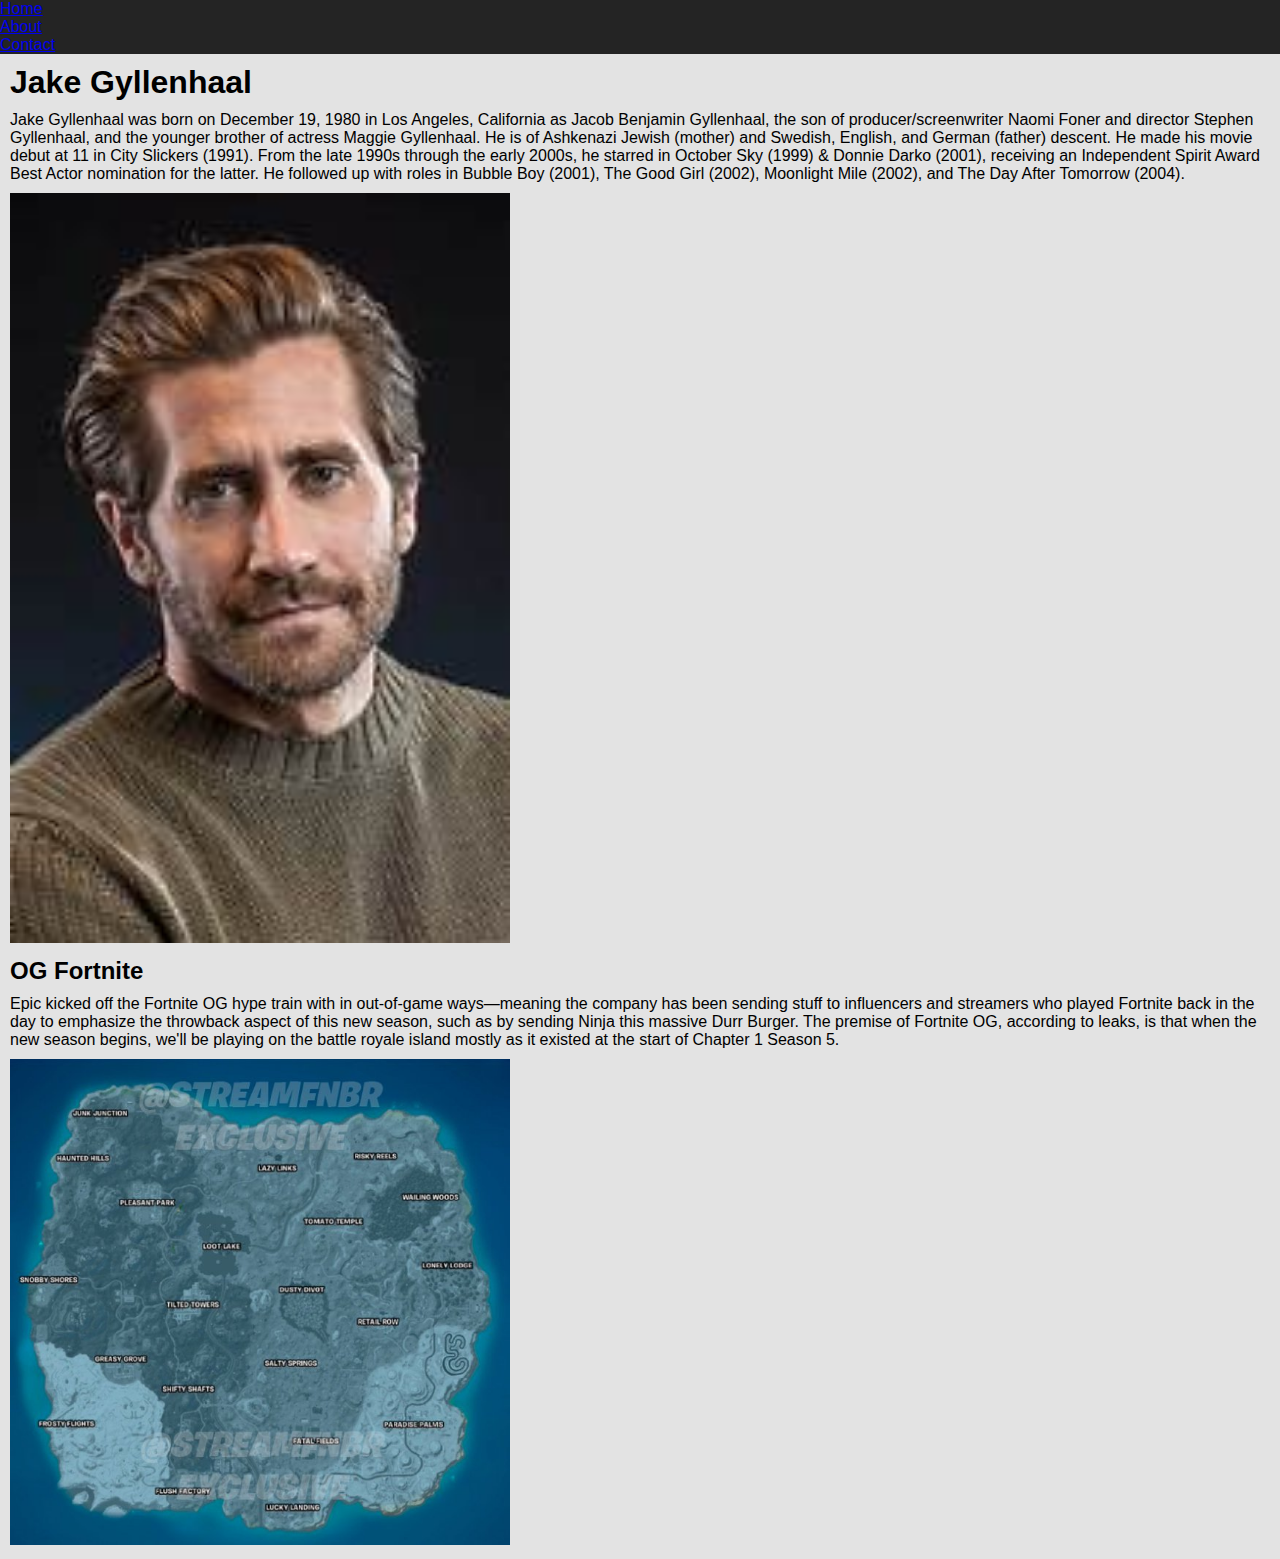
<file: index.html>
<!DOCTYPE html>
<html lang="en">
<head>
    <meta charset="UTF-8">
    <meta http-equiv="X-UA-Compatible" content="IE-edge">
    <meta name="viewport" content="width=device-width, initial-scale=1.0">
    <link rel="stylesheet" href="style.css">
    <title>Document</title>
</head>
<body>
    <nav>
        <ul>
            <li><a href="index.html">Home</a></li>
            <li><a href="about.html">About</a></li>
            <li><a href="contact.html">Contact</a></li>
        </ul>
    </nav>
    <h1>Jake Gyllenhaal</h1>
    <p>Jake Gyllenhaal was born on December 19, 1980 in Los Angeles, California as Jacob Benjamin Gyllenhaal, the son of producer/screenwriter Naomi Foner and director Stephen Gyllenhaal, and the younger brother of actress Maggie Gyllenhaal. He is of Ashkenazi Jewish (mother) and Swedish, English, and German (father) descent.

    He made his movie debut at 11 in City Slickers (1991). From the late 1990s through the early 2000s, he starred in October Sky (1999) & Donnie Darko (2001), receiving an Independent Spirit Award Best Actor nomination for the latter. He followed up with roles in Bubble Boy (2001), The Good Girl (2002), Moonlight Mile (2002), and The Day After Tomorrow (2004).</p>
    <p><img src="jake gyllen.jpg" alt="Jake Gyllenhaal" width="500" /></p>

    <h2>OG Fortnite</h2>
    <p>Epic kicked off the Fortnite OG hype train with in out-of-game ways—meaning the company has been sending stuff to influencers and streamers who played Fortnite back in the day to emphasize the throwback aspect of this new season, such as by sending Ninja this massive Durr Burger.

    The premise of Fortnite OG, according to leaks, is that when the new season begins, we'll be playing on the battle royale island mostly as it existed at the start of Chapter 1 Season 5.</p>
    <p><img src="og fort.jpg" alt="OG Fortnite" width="500" /></p>
</body>
</html>
</file>
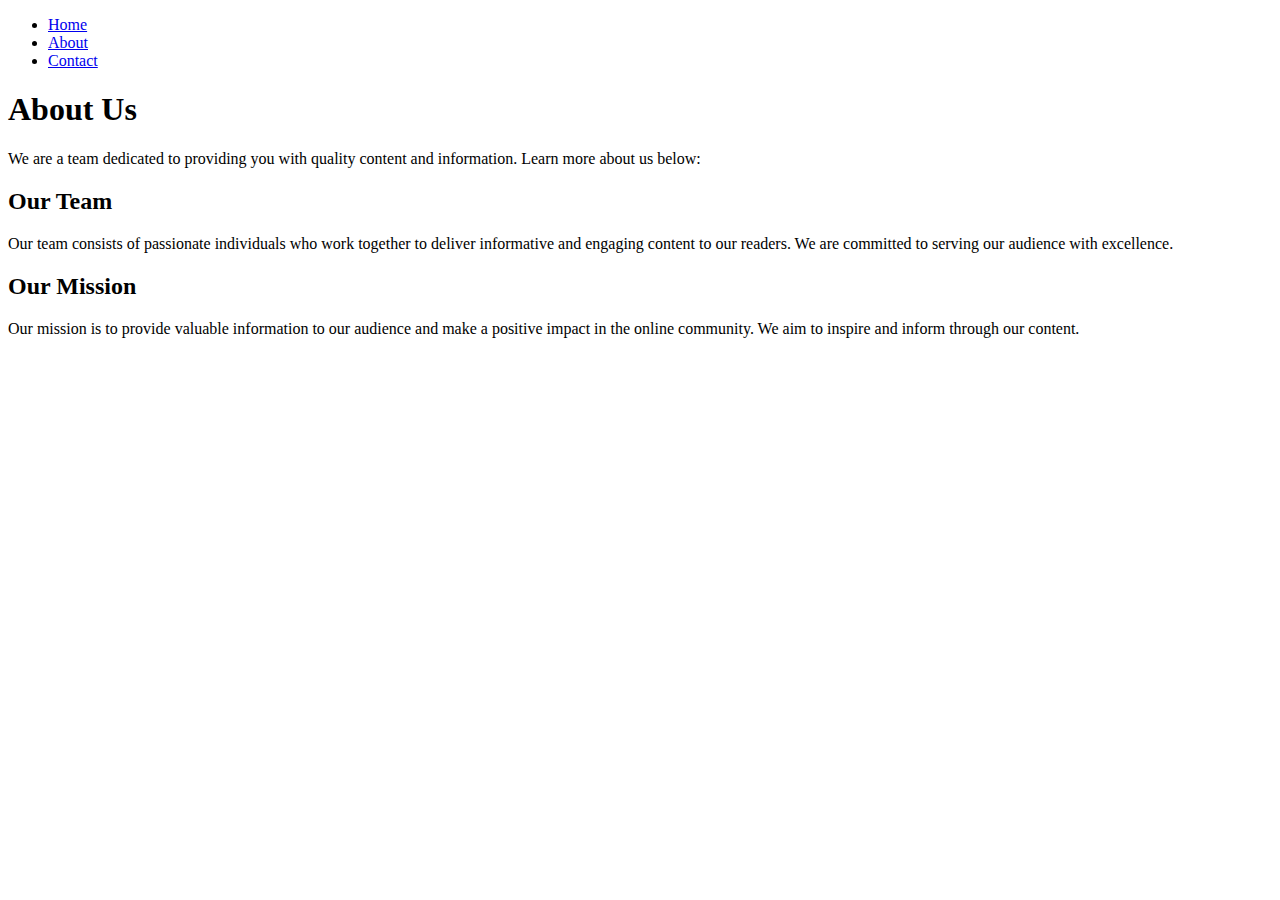
<file: about.html>
<!DOCTYPE html>
<html lang="en">
<head>
    <meta charset="UTF-8">
    <meta http-equiv="X-UA-Compatible" content="IE-edge">
    <meta name="viewport" content="width=device-width, initial-scale=1.0">
    <title>About Us</title>
</head>
<body>
    <nav>
        <ul>
            <li><a href="index.html">Home</a></li>
            <li><a href="about.html">About</a></li>
            <li><a href="contact.html">Contact</a></li>
        </ul>
    </nav>
    <h1>About Us</h1>
    <p>We are a team dedicated to providing you with quality content and information. Learn more about us below:</p>
    
    <h2>Our Team</h2>
    <p>Our team consists of passionate individuals who work together to deliver informative and engaging content to our readers. We are committed to serving our audience with excellence.</p>

    <h2>Our Mission</h2>
    <p>Our mission is to provide valuable information to our audience and make a positive impact in the online community. We aim to inspire and inform through our content.</p>
</body>
</html>
</file>
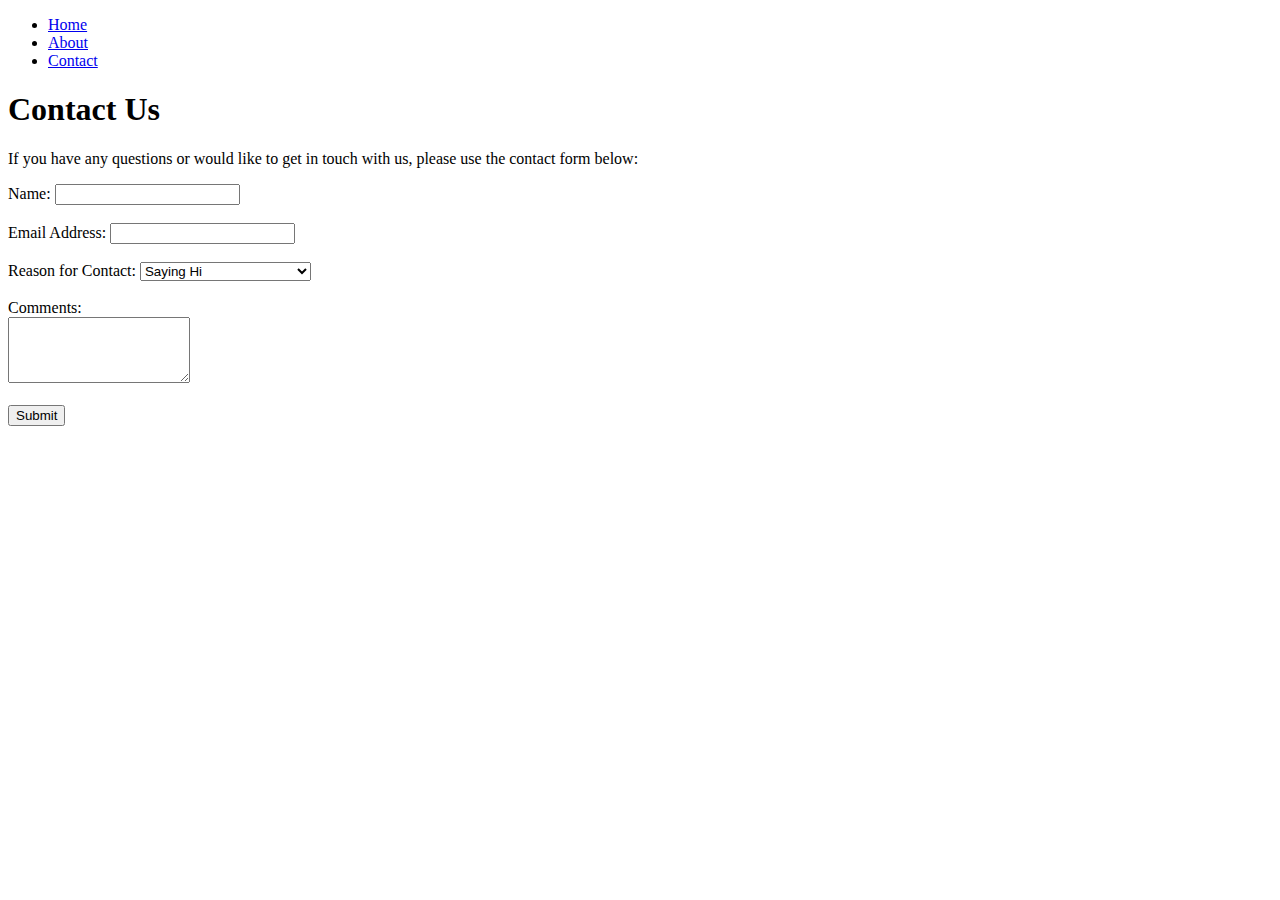
<file: contact.html>
<!DOCTYPE html>
<html lang="en">
<head>
    <meta charset="UTF-8">
    <meta http-equiv="X-UA-Compatible" content="IE-edge">
    <meta name="viewport" content="width=device-width, initial-scale=1.0">
    <title>Contact Us</title>
</head>
<body>
    <nav>
        <ul>
            <li><a href="index.html">Home</a></li>
            <li><a href="about.html">About</a></li>
            <li><a href="contact.html">Contact</a></li>
        </ul>
    </nav>
    <h1>Contact Us</h1>
    <p>If you have any questions or would like to get in touch with us, please use the contact form below:</p>

    <form action="your-server-url" method="POST">
        <label for="name">Name:</label>
        <input type="text" id="name" name="name" required><br><br>

        <label for="email">Email Address:</label>
        <input type="email" id="email" name="email" required><br><br>

        <label for="reason">Reason for Contact:</label>
        <select id="reason" name="reason">
            <option value="saying_hi">Saying Hi</option>
            <option value="looking_for_contractor">Looking for a Contractor</option>
            <option value="interested_in_interview">Interested in an Interview</option>
        </select><br><br>

        <label for="comment">Comments:</label><br>
        <textarea id="comment" name="comment" rows="4" required></textarea><br><br>

        <input type="submit" value="Submit">
    </form>
</body>
</html>
</file>
<file: style.css>
/* Typography */
body {
    font-family: Arial, Helvetica, sans-serif;
    margin: 0;
    padding: 0;
    background: #e3e3e3;
}

h1, h2 {
    margin: 10px;
}

p {
    margin: 10px;
}

/* Sticky Sidebar */
nav {
    position: sticky;
    top: 0;
    background: #242424;
    color: white;
}

/* Two-column Flexbox Layout */
.main-content {
    display: flex;
    justify-content: space-between;
}

/* Three-column Flexbox Layout */
.main-content-three-columns {
    display: flex;
}

.side-column {
    flex: 1;
    margin: 10px;
}

.middle-column {
    flex: 3;
    margin: 10px;
}

/* Left or Right Floated Image with Caption */
.img-container {
    float: right;
    margin: 10px;
}

/* Multi-column Form Layout using Flexbox */
form {
    display: flex;
    flex-direction: column;
}

/* Additional Styles */
ul {
    list-style: none;
}

/* Global Layout */
nav ul {
    margin: 0;
    padding: 0;
    list-style: none;
}

/* Validate HTML */
/* Ensure your HTML is valid. */
</file>
